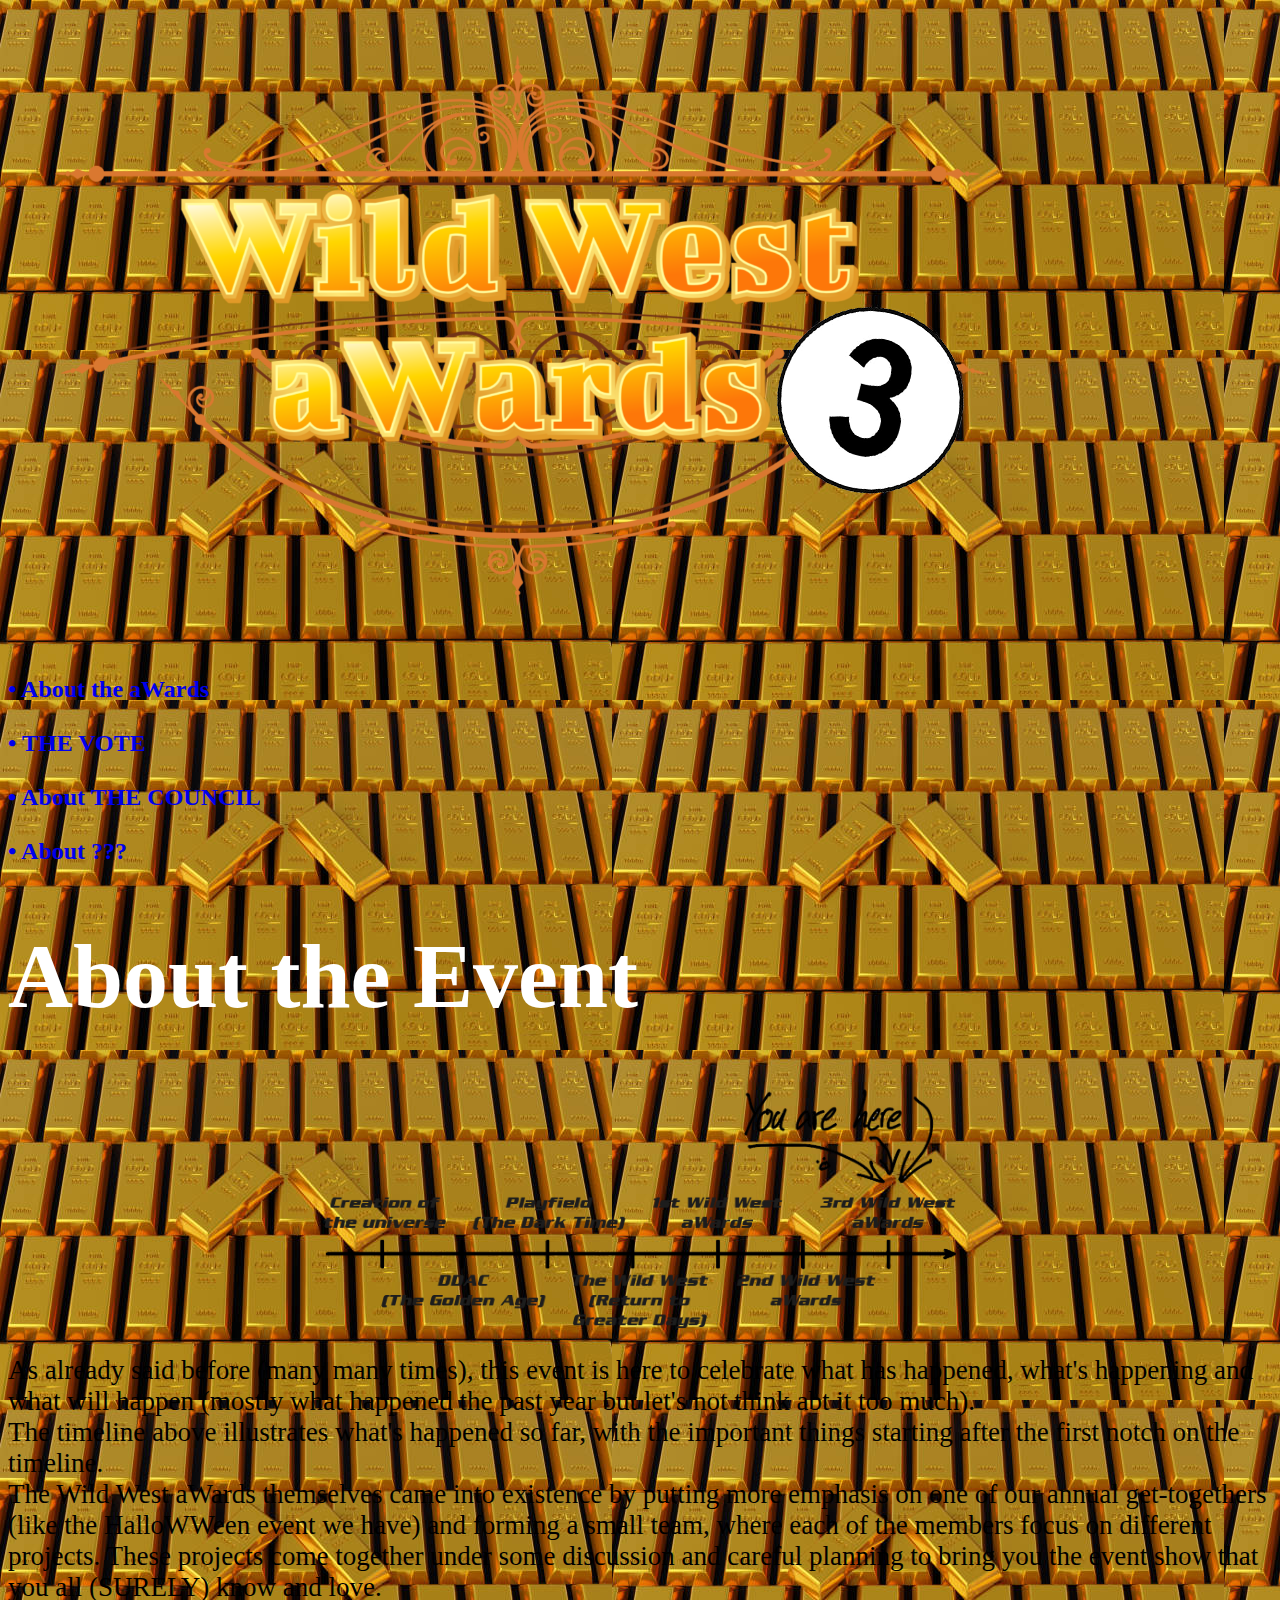
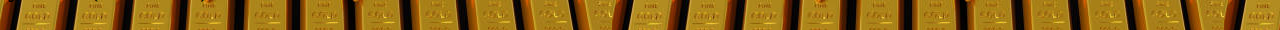
<file: about.html>
<!DOCTYPE html>
<html>
<head>
	<title>Howdy~</title>
	<link rel="stylesheet" href="mystyle.css">
	<meta charset="UTF-8">
	<meta name="viewport" content="width=device-width, initial-scale=1.0">
	<script src="assets/js/jquery-3.7.1.min.js"></script>
</head>

<body>
	<div class="div0">
	</div>
		<!-- Links, left sidebar -->
		<div class="div1">
			<a href="index.html">
			<img class="logo-small" src="media/images/logo3.png"></a>
			<br>
			<h2>
				<a href="about.html" style="text-decoration:none">&bull; About the aWards</a>
				<br>
				<br>
				<a href="vote.html" style="text-decoration:none">&bull; THE VOTE</a>
				<br>
				<br>
				<a href="council.html" style="text-decoration:none">&bull; About THE COUNCIL</a>
				<br>
				<br>
				<a href="surprise.html" style="text-decoration:none">&bull; About ???</a>
			</h2>
		</div>
		<!-- Right content box -->
		<div class="div2">
			<h1 style="
				font-size: 10vh;
				font-family: bronco;">
				About the Event
			</h1>
			<img style=" display: block; margin: auto; height: 50%; width: 50%;" class="timeline" src="media/images/realtimeline.png">
			<p style=" font-size: 3vh;">
				As already said before (many many times), this event is here to celebrate what has happened, what's happening and what will happen (mostly what happened the past year but let's not think abt it too much).
				<br>
				The timeline above illustrates what's happened so far, with the important things starting after the first notch on the timeline.
				<br>
				The Wild West aWards themselves came into existence by putting more emphasis on one of our annual get-togethers (like the HalloWWeen event we have) and forming a small team, where each of the members focus on different projects. These projects come together under some discussion and careful planning to bring you the event show that you all (SURELY) know and love.
			</p>
		</div>
<!-- also helico or cri, get the hell out of here, stop snooping as usual :] -->
</body>
</html>
</file>
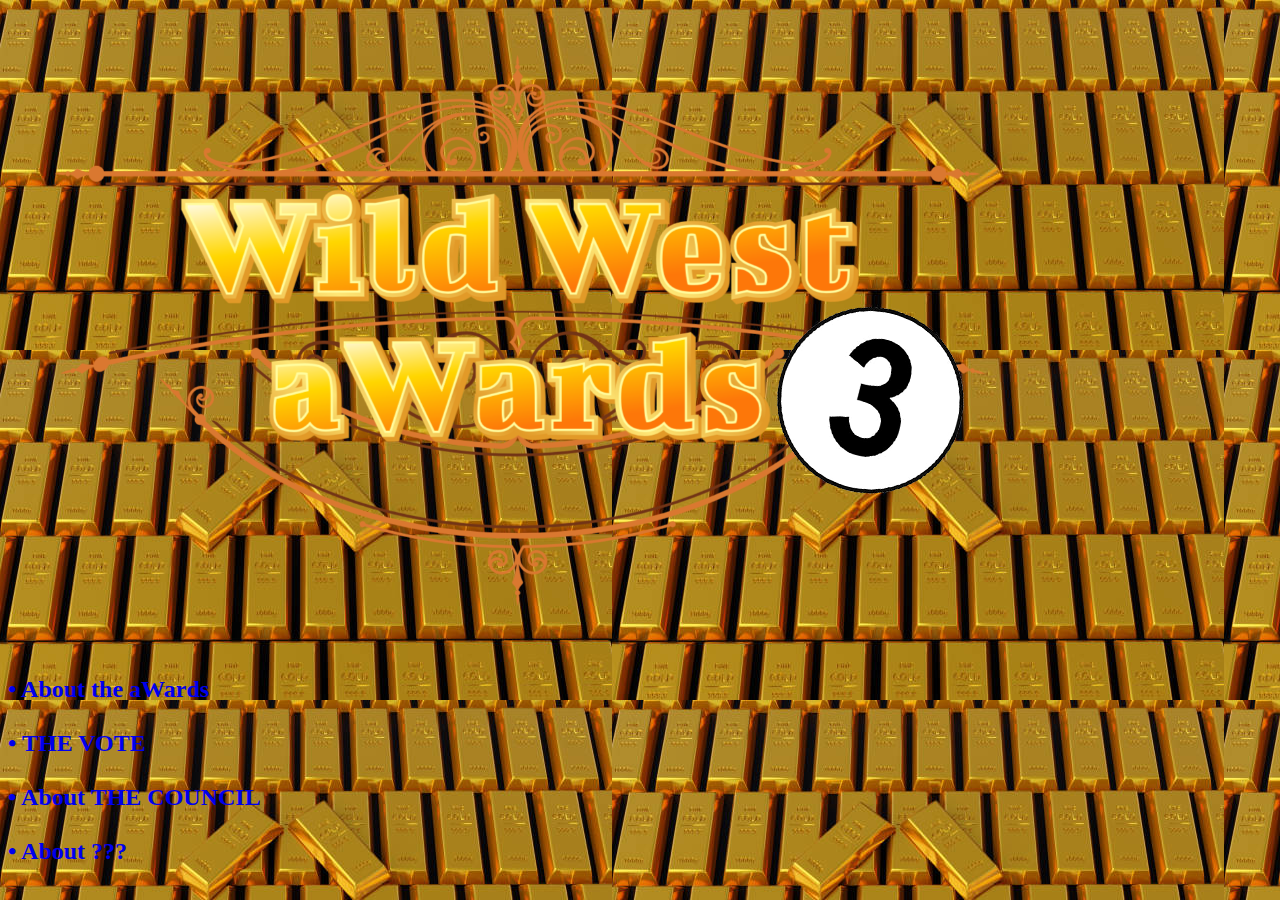
<file: council.html>
<!DOCTYPE html>
<html>
<head>
	<title>Howdy~</title>
	<link rel="stylesheet" href="mystyle.css">
	<meta charset="UTF-8">
	<meta name="viewport" content="width=device-width, initial-scale=1.0">
	<script type="text/javascript">
	</script>
</head>

<body>
	<div class="div0">
	</div>
		<!-- Links, left sidebar -->
		<div class="div1">
			<a href="index.html">
			<img class="logo-small" src="media/images/logo3.png"></a>
			<br>
			<h2>
				<a href="about.html" style="text-decoration:none">&bull; About the aWards</a>
				<br>
				<br>
				<a href="vote.html" style="text-decoration:none">&bull; THE VOTE</a>
				<br>
				<br>
				<a href="council.html" style="text-decoration:none">&bull; About THE COUNCIL</a>
				<br>
				<br>
				<a href="surprise.html" style="text-decoration:none">&bull; About ???</a>
			</h2>
		</div>
		<!-- Right content box -->
		<div class="div2">
		</div>
<!-- also helico or cri, get the hell out of here, stop snooping as usual :] -->
</body>
</html>
</file>
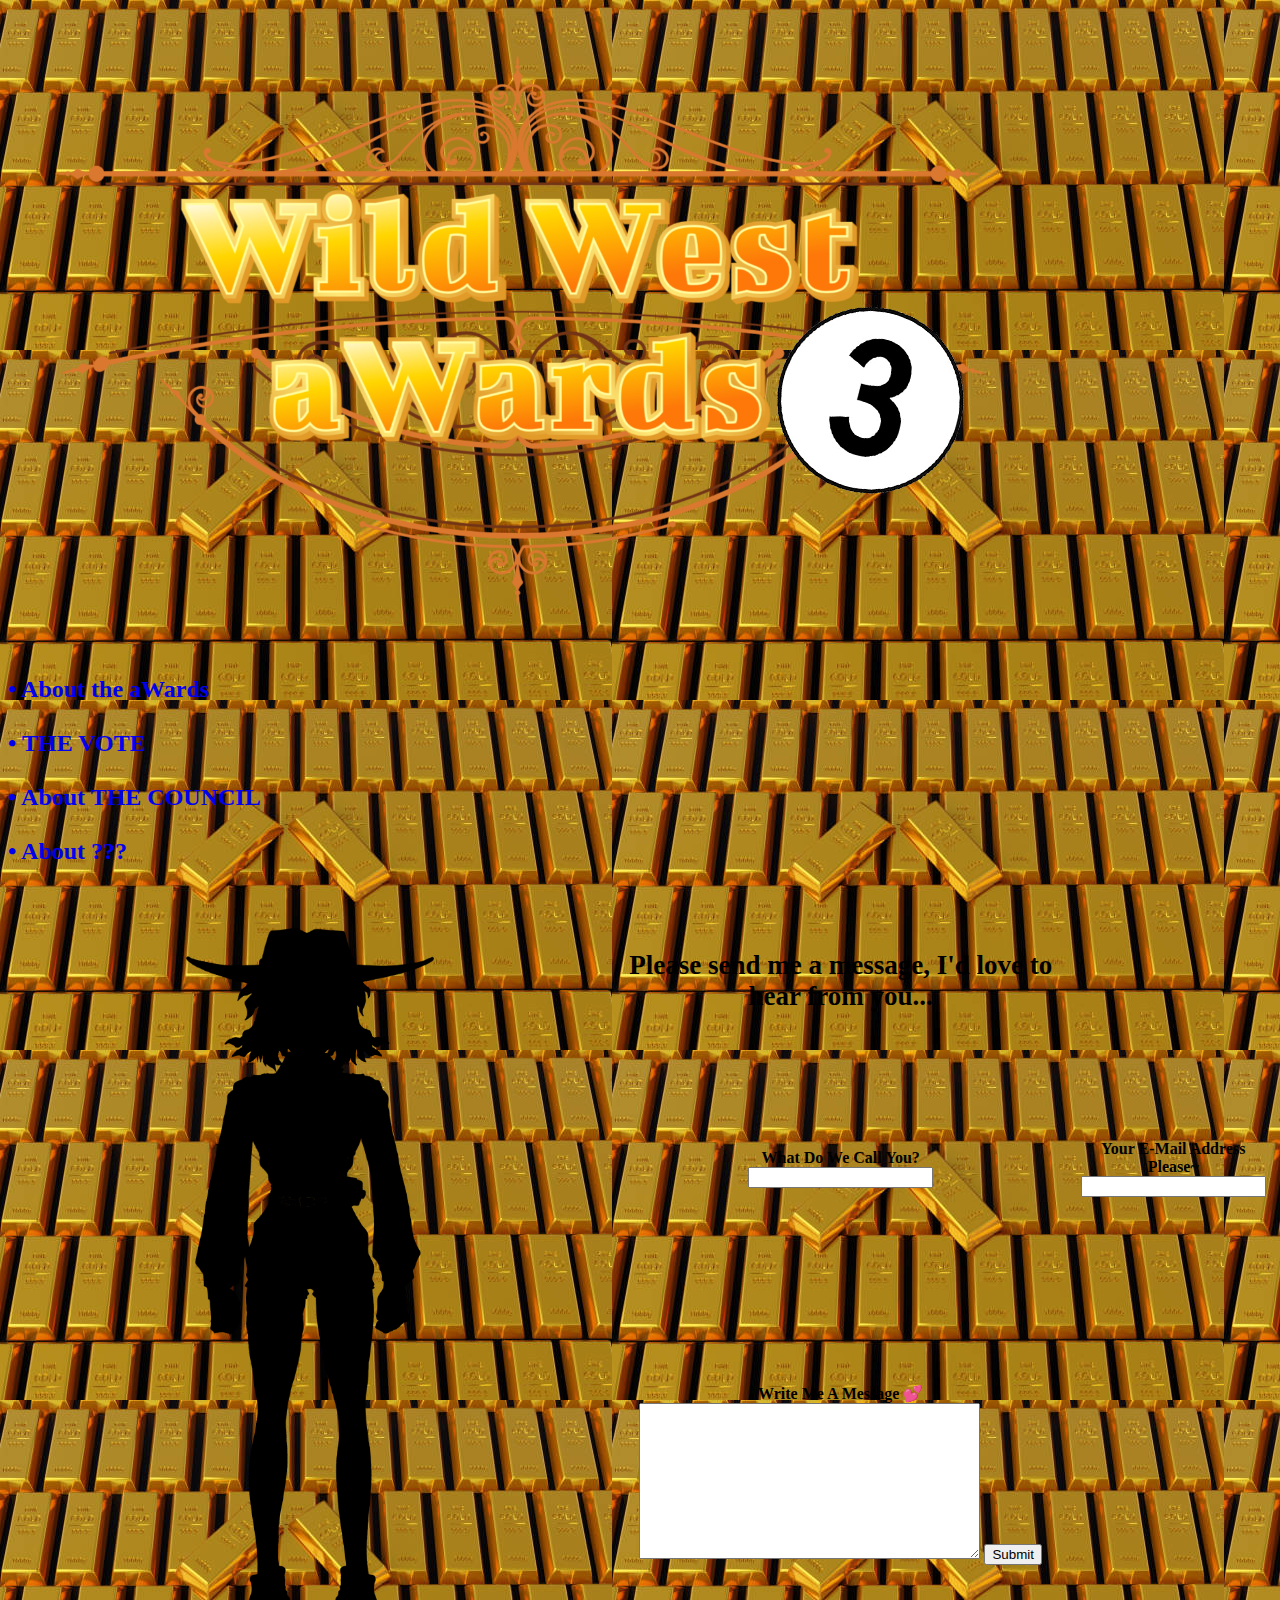
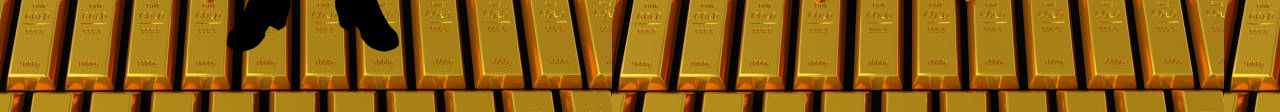
<file: surprise.html>
<!DOCTYPE html>
<html>
<head>
	<title>Howdy~</title>
	<link rel="stylesheet" href="mystyle.css">
	<meta charset="UTF-8">
	<meta name="viewport" content="width=device-width, initial-scale=1.0">
	<script src="assets/js/jquery-3.7.1.min.js"></script>
	<script type="text/javascript">var submitted=false;</script>
	<script type="text/javascript">
		$(document).ready(function(){
			$('#gform').on('submit', function(e) {
		  		$('#gform *').fadeOut(2000);
		  		$('#text *').fadeOut(2000);
		  		$(".div2").prepend('Your submission has been processed...');
		  	});
		});
	</script>
</head>

<body>
	<div class="div0">
	</div>
		<!-- Links, left sidebar -->
		<div class="div1">
			<a href="index.html">
			<img class="logo-small" src="media/images/logo3.png"></a>
			<br>
			<h2>
				<a href="about.html" style="text-decoration:none">&bull; About the aWards</a>
				<br>
				<br>
				<a href="vote.html" style="text-decoration:none">&bull; THE VOTE</a>
				<br>
				<br>
				<a href="council.html" style="text-decoration:none">&bull; About THE COUNCIL</a>
				<br>
				<br>
				<a href="surprise.html" style="text-decoration:none">&bull; About ???</a>
			</h2>
		</div>
		<!-- Right content box -->
		<div class="div2">
			<!--
			https://docs.google.com/forms/d/e/1FAIpQLSdbveI_n23NFTotSPJ7Nw1YQHxegxrNjkKpPz8sp_SLpxPPiQ/viewform?
			entry.495116543=garbageUserName
			entry.554423996=garbageMail
			entry.2048208667=garbageMessageText
			-->
			
			<form name="gform" id="gform" enctype="text/plain" action="https://docs.google.com/forms/d/e/1FAIpQLSdbveI_n23NFTotSPJ7Nw1YQHxegxrNjkKpPz8sp_SLpxPPiQ/formResponse?" target="hidden_iframe" onsubmit="submitted=true;">
				<table>
					<thead>
						<tr>
							<th align="center" rowspan="3">
								<img height="75%" width="75%" src="media/images/sill.png">
							</th>
							<th scope="col">
								<label style="font-size: 3vh;">Please send me a message, I'd love to hear from you...</label>
								<br>
								<br>
							</th>
						</tr>
						<tr>
							<th scope="col">
								<label for="uname">What Do We Call You?</label>
								<br>
								<input type="text" name="entry.495116543" id="entry.495116543">
							</th>
							<th scope="col">
								<label for="eaddress">Your E-Mail Address Please~</label>
								<br>
								<input type="text" name="entry.554423996" id="entry.554423996">
							</th>
						</tr>
						<tr>
							<th scope="col">
							<label for="message">Write Me A Message &#128149;</label>
							<br>
							<textarea rows="10" cols="40" type="text" name="entry.2048208667" id="entry.2048208667"></textarea>
							<input type="submit" value="Submit">
						</tr>	
						</thead>
				</table>
			</form>

			<iframe name="hidden_iframe" id="hidden_iframe" style="display:none;" onload="if(submitted) {}"></iframe>
		</div>
<!-- also helico or cri, get the hell out of here, stop snooping as usual :] -->
</body>
</html>
</file>
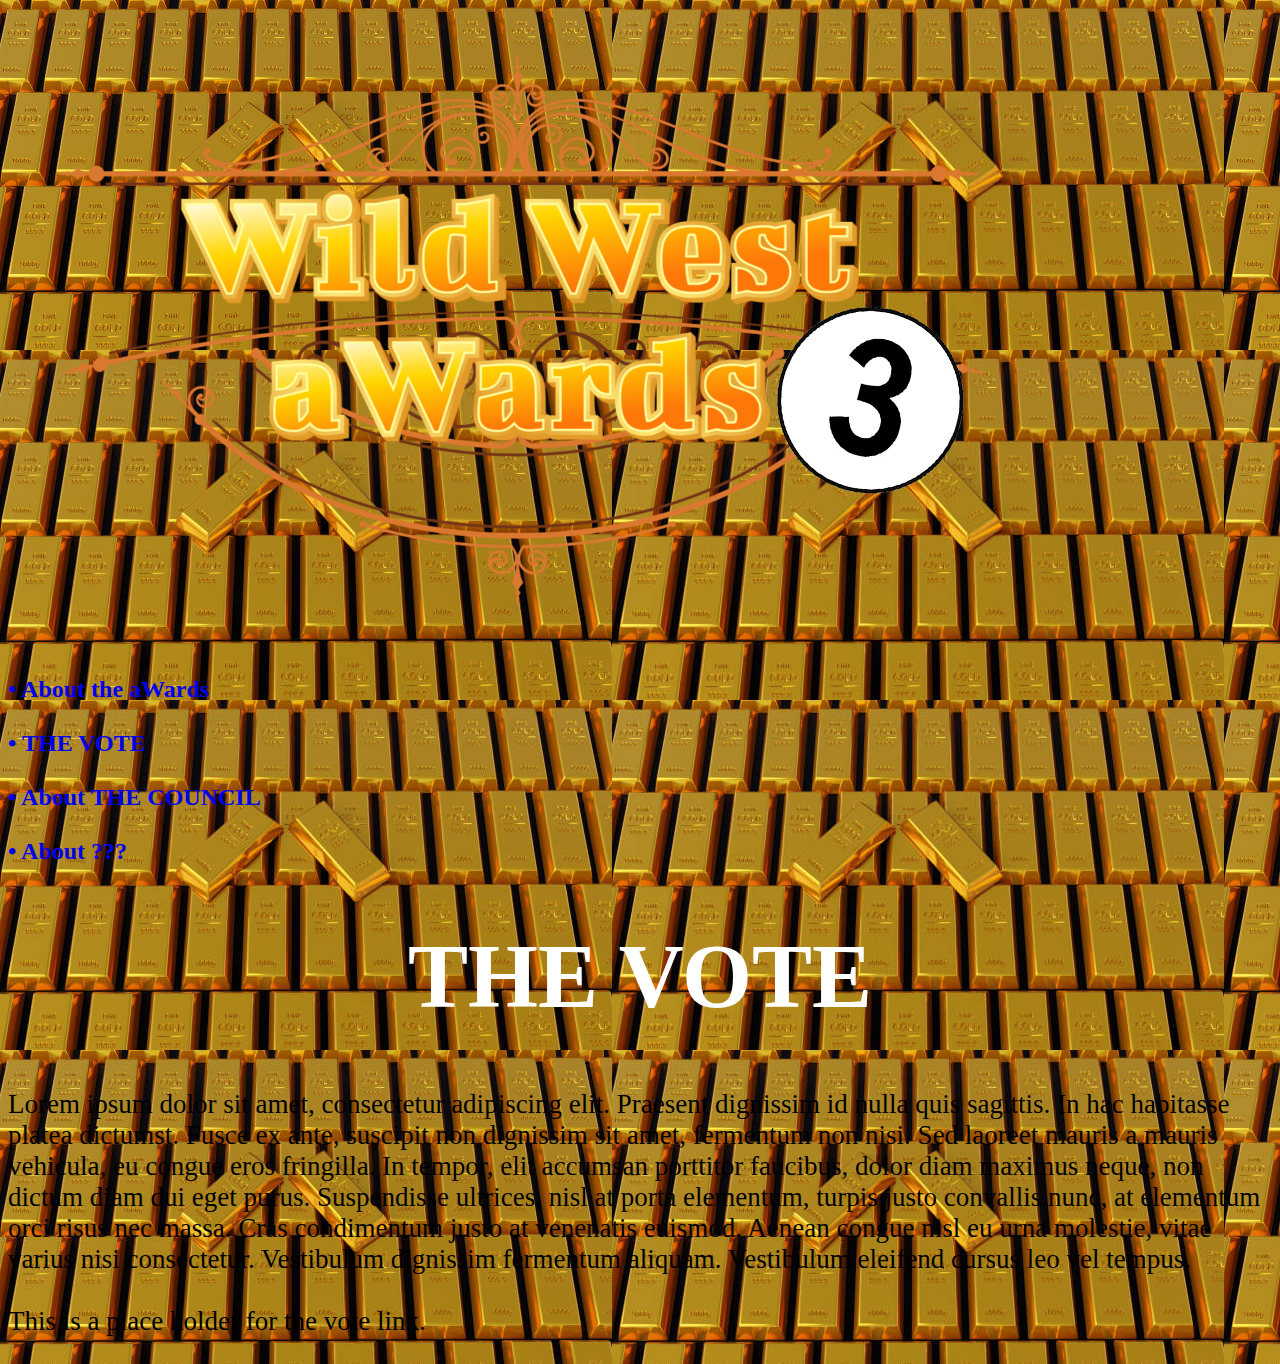
<file: vote.html>
<!DOCTYPE html>
<html>
<head>
	<title>Howdy~</title>
	<link rel="stylesheet" href="mystyle.css">
	<meta charset="UTF-8">
	<meta name="viewport" content="width=device-width, initial-scale=1.0">
	<script type="text/javascript">
	</script>
</head>

<body>
	<div class="div0black">
	</div>
		<!-- Links, left sidebar -->
		<div class="div1">
			<a href="index.html">
			<img class="logo-small" src="media/images/logo3.png"></a>
			<br>
			<h2>
				<a href="about.html" style="text-decoration:none">&bull; About the aWards</a>
				<br>
				<br>
				<a href="vote.html" style="text-decoration:none">&bull; THE VOTE</a>
				<br>
				<br>
				<a href="council.html" style="text-decoration:none">&bull; About THE COUNCIL</a>
				<br>
				<br>
				<a href="surprise.html" style="text-decoration:none">&bull; About ???</a>
			</h2>
		</div>
		<!-- Right content box -->
		<div class="div2">
			<h1 style="
				font-size: 10vh;
				text-align: center;
				font-family: bronco;">
				THE VOTE
			</h1>
			<p style="
				font-size: 3vh;
				">
				Lorem ipsum dolor sit amet, consectetur adipiscing elit. Praesent dignissim id nulla quis sagittis. In hac habitasse platea dictumst. Fusce ex ante, suscipit non dignissim sit amet, fermentum non nisi. Sed laoreet mauris a mauris vehicula, eu congue eros fringilla. In tempor, elit accumsan porttitor faucibus, dolor diam maximus neque, non dictum diam dui eget purus. Suspendisse ultrices, nisl at porta elementum, turpis justo convallis nunc, at elementum orci risus nec massa. Cras condimentum justo at venenatis euismod. Aenean congue nisl eu urna molestie, vitae varius nisi consectetur. Vestibulum dignissim fermentum aliquam. Vestibulum eleifend cursus leo vel tempus.
				<br>
				<br>
				This is a place holder for the vote link.	
			</p>
		</div>
<!-- also helico or cri, get the hell out of here, stop snooping as usual :] -->
</body>
</html>
</file>
<file: mystyle.css>
/* --- SCROLLING TEXT START --- */
.scroll-left {
	height: 50px;	
	overflow: hidden;
	position: sticky;
	background: red;
	color: orange;
	border: 1px solid black;
	margin-bottom: 1vh;
	top: 1vh;
	z-index: 998;
}
.scroll-left h2 {
	position: absolute;
	width: 100%;
	height: 100%;
	margin: 0;
	line-height: 50px;
	text-align: center;
	/* Starting position */
	transform:translateX(100%);
	/* Apply animation to this element */
	animation: scroll-left 15s linear infinite;
}
@keyframes scroll-left {
	0% {
		transform: translateX(100%);
	}
	100% {
		transform: translateX(-100%);
	}
}
/* --- SCROLLING TEXT END --- */

body {
	/* background-color: #ffcc00; */
	background-image: url("media/lowresgold.jpg");
}
a:visited{
	color: white;
}
@keyframes logo {
	from {
		opacity: 0;
	}
	to {
		opacity: 1;
	}
}

.logo-anim {
	max-width: 75%;
	max-height: 75%;
	animation-name: logo;
	animation-duration: 3s;
	z-index: 1;
}

.image {
	max-width: 100%;
	max-height: 100%;
	z-index: 1;
}

.inner-box {
	font-family: 'Consolas';
	text-align: center;
	border-style: solid;
	border-color: red;
	background: rgb(0, 0, 0, 0.825);
	margin-left: 10vw;
	margin-right: 10vw;
	padding: 2.5vh;
}

.inner-box p, h1, h2, h3 {
	color: white;
}

.totono-yeehaw {
	margin-top: 50vh;
	margin-left: 3vw;
	position: absolute;
	z-index: 2;
	height: 25%;
	width: 17.5%;
	rotate: -20deg;
}

.big-hat {
	margin-top: 5vh;
	margin-left: 77.5vw;
	position: absolute;
	z-index: 2;
	height: 30%;
	width: 17.5%;
	rotate: 20deg;	
}

.rotating-trophy {
	margin-top: 5vh;
	margin-left: 3vw;
	position: absolute;
	z-index: 2;
	height: 25%;
	width: 17.5%;
	rotate: -20deg;
}

.money-rain {
	margin-top: 50vh;
	margin-left: 77.5vw;
	position: absolute;
	z-index: 3;
	height: 30%;
	width: 17.5%;
	rotate: 20deg;
}

.lies {
	margin-top: 60vh;
	margin-left: 65vw;
	position: absolute;
	z-index: 3;
	height: 17.5%;
	width: 12.5%;
}

.dollar {
	margin-top: 55vh;
	margin-left: 77.5vw;
	position: absolute;
	z-index: 2;
	height: 20%;
	width: 17.5%;
	rotate: 20deg;
}

.markiplier {
	height: 100px;
	position: fixed;
	background: red;
	color: orange;
	border: 1px solid black;
	margin-bottom: 1vh;
	top: 1vh;
	z-index: 999;
}

.dog {
	margin-top: 150vh;
	margin-left: 88vw;
	position: absolute;
	z-index: 2;
	height: 20%;
	width: 10%;
}

.wave {
	margin-top: 150vh;
	margin-left: 5vw;
	position: absolute;
	z-index: 2;
	height: 4%;
	width: 2%;
}

.wildWest {
	margin-top: 200vh;
	margin-left: 1.5vw;
	position: absolute;
	z-index: 2;
	height: 20%;
	width: 10%;
}

.usersOnline {
	width: 7.5vw;
	position: fixed;
	background: red;
	color: orange;
	border: 1px solid black;
	margin-top: 1vh;
	bottom: 0;
	right: 0;
	z-index: 998;
}

.flaming {
	margin-top: 120vh;
	margin-left: 88vw;
	position: absolute;
	z-index: 2;
	height: 20%;
	width: 10%;
}

.sparkly {
	margin-top: 175vh;
	margin-left: 1vw;
	position: absolute;
	z-index: 2;
	height: 20%;
	width: 10%;
}

.spamton {
	position: relative;
	height: 35%;
	width: 25%;
}

.giveup {
	margin-top: 200vh;
	margin-left: 88vw;
	position: absolute;
	z-index: 3;
	height: 20%;
	width: 10%;
}
</file>
